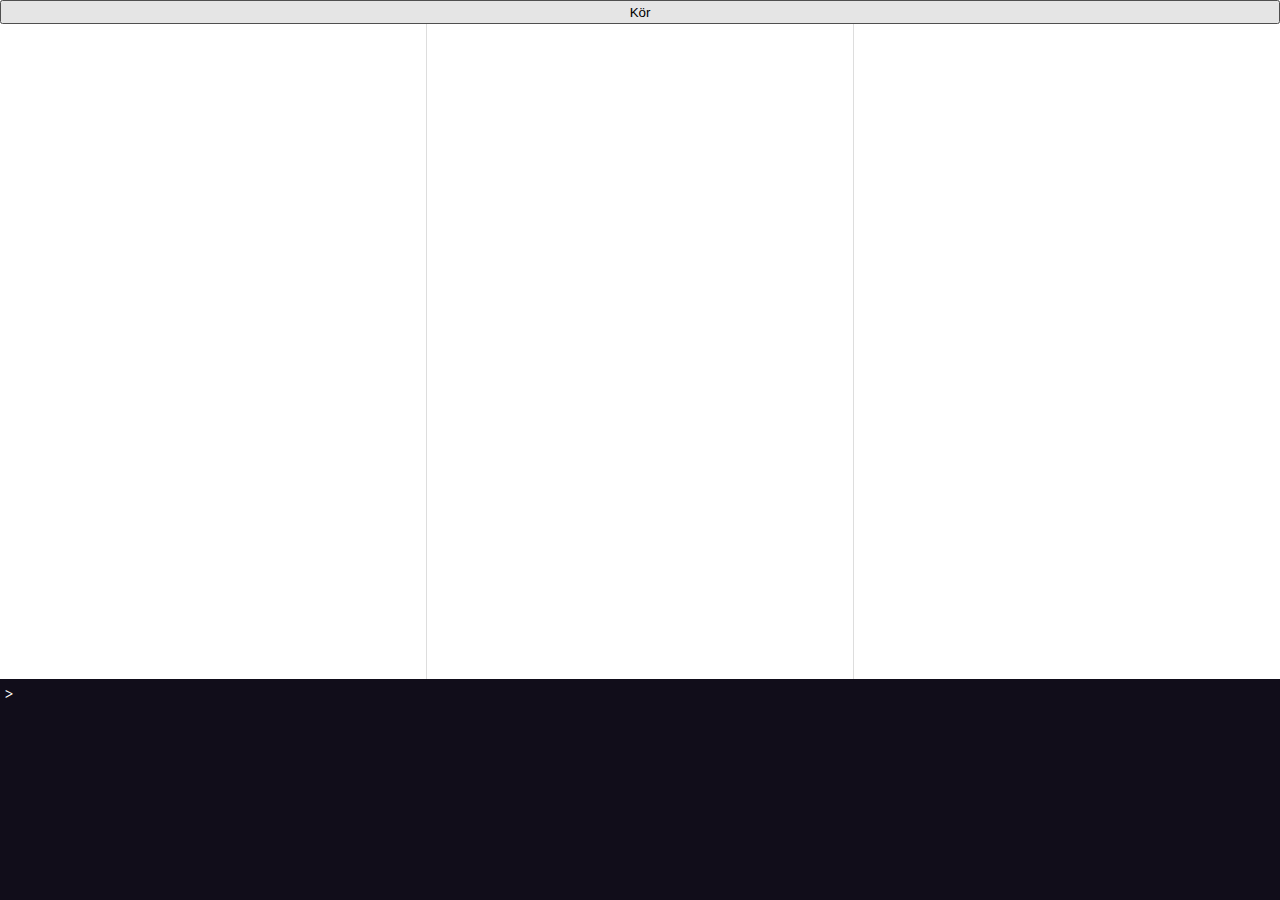
<file: index.html>
<!DOCTYPE html>
    <html>
    <head>
        <meta charset="utf-8">
        <script src="codemirror.js"> </script>
        <script src="simple.js"> </script>
        <link rel="stylesheet" href="codemirror.css">
        <script src="swescript.js"> </script>
        <script src="script.js"> </script>
        <script src="basic.js"> </script>
        <script src="syntax.js"> </script>
        <link type="text/css" rel="stylesheet" href="style.css">
        <link href='http://fonts.googleapis.com/css?family=Inconsolata' rel='stylesheet' type='text/css'>
    </head>
    <body>
        <div id="container">
            <button id="run" style="height: 24px; flex-shrink: 0;">Kör</button>
            <div id="topcontainer">
                <div id="code">

                </div>
                <div id="js">

                </div>
                <iframe id="output" src="runner.html">

                </iframe>
            </div>

            <div id="console"></div>
        </div>
    </body>
</html>
</file>
<file: codemirror.css>
/* BASICS */

.CodeMirror {
  /* Set height, width, borders, and global font properties here */
  font-family: monospace;
  height: 300px;
  color: black;
}

/* PADDING */

.CodeMirror-lines {
  padding: 4px 0; /* Vertical padding around content */
}
.CodeMirror pre {
  padding: 0 4px; /* Horizontal padding of content */
}

.CodeMirror-scrollbar-filler, .CodeMirror-gutter-filler {
  background-color: white; /* The little square between H and V scrollbars */
}

/* GUTTER */

.CodeMirror-gutters {
  border-right: 1px solid #ddd;
  background-color: #f7f7f7;
  white-space: nowrap;
}
.CodeMirror-linenumbers {}
.CodeMirror-linenumber {
  padding: 0 3px 0 5px;
  min-width: 20px;
  text-align: right;
  color: #999;
  white-space: nowrap;
}

.CodeMirror-guttermarker { color: black; }
.CodeMirror-guttermarker-subtle { color: #999; }

/* CURSOR */

.CodeMirror div.CodeMirror-cursor {
  border-left: 1px solid black;
}
/* Shown when moving in bi-directional text */
.CodeMirror div.CodeMirror-secondarycursor {
  border-left: 1px solid silver;
}
.CodeMirror.cm-fat-cursor div.CodeMirror-cursor {
  width: auto;
  border: 0;
  background: #7e7;
}
.CodeMirror.cm-fat-cursor div.CodeMirror-cursors {
  z-index: 1;
}

.cm-animate-fat-cursor {
  width: auto;
  border: 0;
  -webkit-animation: blink 1.06s steps(1) infinite;
  -moz-animation: blink 1.06s steps(1) infinite;
  animation: blink 1.06s steps(1) infinite;
}
@-moz-keyframes blink {
  0% { background: #7e7; }
  50% { background: none; }
  100% { background: #7e7; }
}
@-webkit-keyframes blink {
  0% { background: #7e7; }
  50% { background: none; }
  100% { background: #7e7; }
}
@keyframes blink {
  0% { background: #7e7; }
  50% { background: none; }
  100% { background: #7e7; }
}

/* Can style cursor different in overwrite (non-insert) mode */
div.CodeMirror-overwrite div.CodeMirror-cursor {}

.cm-tab { display: inline-block; text-decoration: inherit; }

.CodeMirror-ruler {
  border-left: 1px solid #ccc;
  position: absolute;
}

/* DEFAULT THEME */

.cm-s-default .cm-keyword {color: #b600d0; text-transform: uppercase;}
.cm-s-default .cm-atom {color: #219;}
.cm-s-default .cm-number {color: #164;}
.cm-s-default .cm-def {color: #00f;}
.cm-s-default .cm-variable,
.cm-s-default .cm-punctuation,
.cm-s-default .cm-property,
.cm-s-default .cm-operator {}
.cm-s-default .cm-variable-2 {color: #05a;}
.cm-s-default .cm-variable-3 {color: #085;}
.cm-s-default .cm-comment {color: #a50;}
.cm-s-default .cm-string {color: #a11;}
.cm-s-default .cm-string-2 {color: #f50;}
.cm-s-default .cm-meta {color: #555;}
.cm-s-default .cm-qualifier {color: #555;}
.cm-s-default .cm-builtin {color: #30a;}
.cm-s-default .cm-bracket {color: #997;}
.cm-s-default .cm-tag {color: #170;}
.cm-s-default .cm-attribute {color: #00c;}
.cm-s-default .cm-header {color: blue;}
.cm-s-default .cm-quote {color: #090;}
.cm-s-default .cm-hr {color: #999;}
.cm-s-default .cm-link {color: #00c;}

.cm-negative {color: #d44;}
.cm-positive {color: #292;}
.cm-header, .cm-strong {font-weight: bold;}
.cm-em {font-style: italic;}
.cm-link {text-decoration: underline;}
.cm-strikethrough {text-decoration: line-through;}

.cm-s-default .cm-error {color: #f00;}
.cm-invalidchar {color: #f00;}

.CodeMirror-composing { border-bottom: 2px solid; }

/* Default styles for common addons */

div.CodeMirror span.CodeMirror-matchingbracket {color: #0f0;}
div.CodeMirror span.CodeMirror-nonmatchingbracket {color: #f22;}
.CodeMirror-matchingtag { background: rgba(255, 150, 0, .3); }
.CodeMirror-activeline-background {background: #e8f2ff;}

/* STOP */

/* The rest of this file contains styles related to the mechanics of
   the editor. You probably shouldn't touch them. */

.CodeMirror {
  position: relative;
  overflow: hidden;
  background: white;
}

.CodeMirror-scroll {
  overflow: scroll !important; /* Things will break if this is overridden */
  /* 30px is the magic margin used to hide the element's real scrollbars */
  /* See overflow: hidden in .CodeMirror */
  margin-bottom: -30px; margin-right: -30px;
  padding-bottom: 30px;
  height: 100%;
  outline: none; /* Prevent dragging from highlighting the element */
  position: relative;
}
.CodeMirror-sizer {
  position: relative;
  border-right: 30px solid transparent;
}

/* The fake, visible scrollbars. Used to force redraw during scrolling
   before actuall scrolling happens, thus preventing shaking and
   flickering artifacts. */
.CodeMirror-vscrollbar, .CodeMirror-hscrollbar, .CodeMirror-scrollbar-filler, .CodeMirror-gutter-filler {
  position: absolute;
  z-index: 6;
  display: none;
}
.CodeMirror-vscrollbar {
  right: 0; top: 0;
  overflow-x: hidden;
  overflow-y: scroll;
}
.CodeMirror-hscrollbar {
  bottom: 0; left: 0;
  overflow-y: hidden;
  overflow-x: scroll;
}
.CodeMirror-scrollbar-filler {
  right: 0; bottom: 0;
}
.CodeMirror-gutter-filler {
  left: 0; bottom: 0;
}

.CodeMirror-gutters {
  position: absolute; left: 0; top: 0;
  z-index: 3;
}
.CodeMirror-gutter {
  white-space: normal;
  height: 100%;
  display: inline-block;
  margin-bottom: -30px;
  /* Hack to make IE7 behave */
  *zoom:1;
  *display:inline;
}
.CodeMirror-gutter-wrapper {
  position: absolute;
  z-index: 4;
  height: 100%;
}
.CodeMirror-gutter-elt {
  position: absolute;
  cursor: default;
  z-index: 4;
}
.CodeMirror-gutter-wrapper {
  -webkit-user-select: none;
  -moz-user-select: none;
  user-select: none;
}

.CodeMirror-lines {
  cursor: text;
  min-height: 1px; /* prevents collapsing before first draw */
}
.CodeMirror pre {
  /* Reset some styles that the rest of the page might have set */
  -moz-border-radius: 0; -webkit-border-radius: 0; border-radius: 0;
  border-width: 0;
  background: transparent;
  font-family: inherit;
  font-size: inherit;
  margin: 0;
  white-space: pre;
  word-wrap: normal;
  line-height: inherit;
  color: inherit;
  z-index: 2;
  position: relative;
  overflow: visible;
  -webkit-tap-highlight-color: transparent;
}
.CodeMirror-wrap pre {
  word-wrap: break-word;
  white-space: pre-wrap;
  word-break: normal;
}

.CodeMirror-linebackground {
  position: absolute;
  left: 0; right: 0; top: 0; bottom: 0;
  z-index: 0;
}

.CodeMirror-linewidget {
  position: relative;
  z-index: 2;
  overflow: auto;
}

.CodeMirror-widget {}

.CodeMirror-code {
  outline: none;
}

/* Force content-box sizing for the elements where we expect it */
.CodeMirror-scroll,
.CodeMirror-sizer,
.CodeMirror-gutter,
.CodeMirror-gutters,
.CodeMirror-linenumber {
  -moz-box-sizing: content-box;
  box-sizing: content-box;
}

.CodeMirror-measure {
  position: absolute;
  width: 100%;
  height: 0;
  overflow: hidden;
  visibility: hidden;
}
.CodeMirror-measure pre { position: static; }

.CodeMirror div.CodeMirror-cursor {
  position: absolute;
  border-right: none;
  width: 0;
}

div.CodeMirror-cursors {
  visibility: hidden;
  position: relative;
  z-index: 3;
}
.CodeMirror-focused div.CodeMirror-cursors {
  visibility: visible;
}

.CodeMirror-selected { background: #d9d9d9; }
.CodeMirror-focused .CodeMirror-selected { background: #d7d4f0; }
.CodeMirror-crosshair { cursor: crosshair; }
.CodeMirror ::selection { background: #d7d4f0; }
.CodeMirror ::-moz-selection { background: #d7d4f0; }

.cm-searching {
  background: #ffa;
  background: rgba(255, 255, 0, .4);
}

/* IE7 hack to prevent it from returning funny offsetTops on the spans */
.CodeMirror span { *vertical-align: text-bottom; }

/* Used to force a border model for a node */
.cm-force-border { padding-right: .1px; }

@media print {
  /* Hide the cursor when printing */
  .CodeMirror div.CodeMirror-cursors {
    visibility: hidden;
  }
}

/* See issue #2901 */
.cm-tab-wrap-hack:after { content: ''; }

/* Help users use markselection to safely style text background */
span.CodeMirror-selectedtext { background: none; }
</file>
<file: style.css>
#output {
    width: 100%;
    background: white;
    color: black;
    font-family: initial;
    border: 0;
}

#code
{
    width: 100%;
    display: flex;
    font-family: Inconsolata;
}

#code > .CodeMirror
{
    width: 100%;
    box-sizing: border-box;
    background-color: white;
    white-space: pre-line;
}

#code > .editor div:nth-child(odd)
{
    background: rgba(0,0,0,0.01);
}

html,body {
    margin: 0;
    padding: 0;
    height: 100%;
}

#container {
    width: 100%;
    height: 100%;
    display: flex;
    flex-direction: column;
}

#topcontainer {
    display: flex;
    align-content: center;
    height: 100%;
    position: relative;
}

#topcontainer > *
{
    position: relative;
    width: 100%;
    border-left: 1px solid #ddd;
}

#topcontainer > *:first-child
{
    border: 0;
}

#console {
    background: #110d1a;
    height: 300px;
    color: white;
    font-family: Inconsolata;
    padding: 5px;
    box-sizing: border-box;
    overflow-y: scroll;
}

#console input
{
    color: white;
    font-family: Inconsolata;
    font-size: inherit;
    border: 0;
    background: transparent;
    box-sizing: border-box;
    outline: none;
}
</file>
